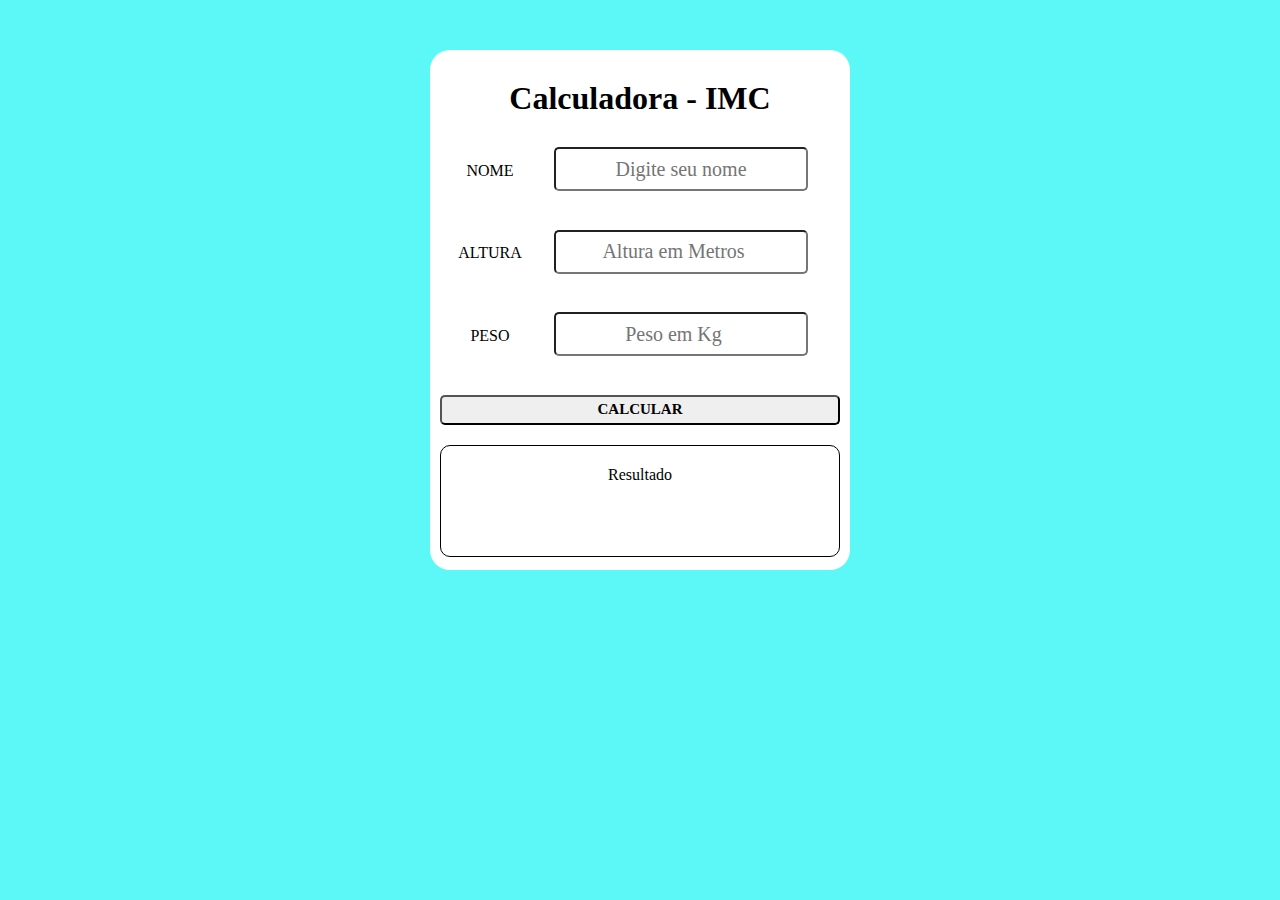
<file: index.html>
<!DOCTYPE html>
<html lang="pt-br">
<head>
    <meta charset="UTF-8">
    <meta name="viewport" content="width=device-width, initial-scale=1.0">
    <title>Calculo IMC</title>
    <link rel="stylesheet" href="style.css">
</head>
<body>
    <main>
        <h1> Calculadora - IMC</h1>
        <label for="nome">NOME</label>
        <input type="text" name="nome" id="nome" autocomplete="off" placeholder="Digite seu nome"><br>

        <label for="altura">ALTURA</label>
        <input type="number" name="altura" id="altura" autocomplete="off" placeholder="Altura em Metros"><br>

        <label for="peso">PESO</label>
        <input type="number" name="peso" id="peso" autocomplete="off" placeholder="Peso em Kg"><br>

        <input type="button" value="CALCULAR" id="btn" onclick="imc()">

        <div id="res">
            Resultado
        </div>
    </main>
   <script>
        function imc(){
        var nome = document.getElementById('nome').value
        var peso = document.getElementById('peso')
        var altura = document.getElementById('altura')
        var res = document.getElementById('res')
        var tot = ''
        var imc = Number(peso.value) / (Number(altura.value) * Number(altura.value))

        }
        if(imc <= 18.5){
            tot = 'Abaixo do Peso'
        } else if (imc >= 18.5 && imc <=24.9){
            tot = 'Peso Ideal (Parabéns)'
        } else if (imc >= 25 && imc <= 29.9){
            tot = 'Levemente Acima do Peso'
        } else if (imc >= 30 && imc <= 34.9){
            tot = 'Obesidade Grau 1'
        } else if (imc >= 35 && imc <= 39.9){
            tot = 'Obesidade grau 2(Servera)'
        } 
        else{
            tot = 'Obesidade grau 3(mórbida)'
        }
        res.innerHTML = `<strong>${nome}</strong> seu IMC é ${imc.toFixed(2)}, e você está <strong>${tot}</strong>`
    
   </script>
</body>
</html>
</file>
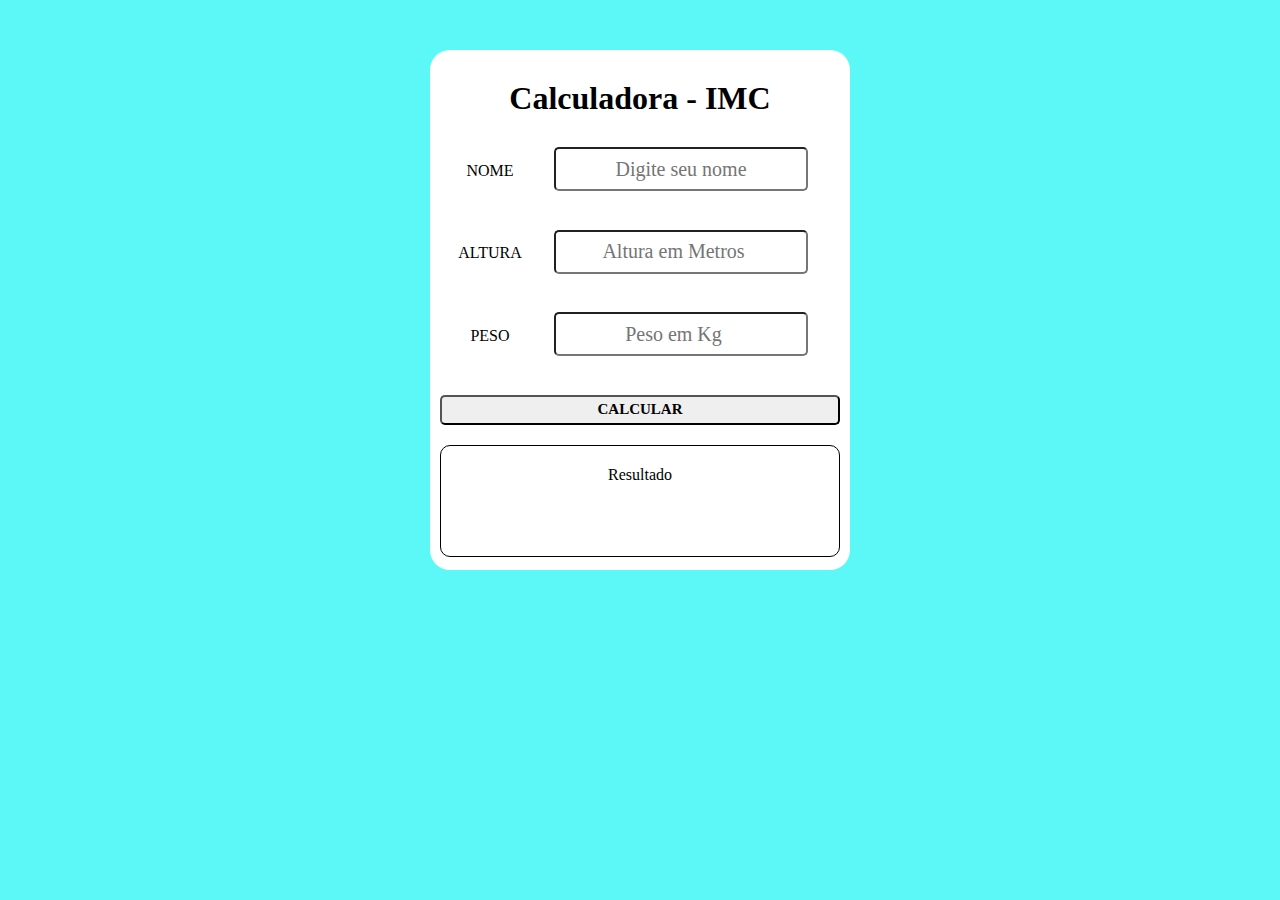
<file: ex001.html>
<!DOCTYPE html>
<html lang="pt-br">
<head>
    <meta charset="UTF-8">
    <meta name="viewport" content="width=device-width, initial-scale=1.0">
    <title>Calculo IMC</title>
    <link rel="stylesheet" href="style.css">
</head>
<body>
    <main>
        <h1> Calculadora - IMC</h1>
        <label for="nome">NOME</label>
        <input type="text" name="nome" id="nome" autocomplete="off" placeholder="Digite seu nome"><br>

        <label for="altura">ALTURA</label>
        <input type="number" name="altura" id="altura" autocomplete="off" placeholder="Altura em Metros"><br>

        <label for="peso">PESO</label>
        <input type="number" name="peso" id="peso" autocomplete="off" placeholder="Peso em Kg"><br>

        <input type="button" value="CALCULAR" id="btn" onclick="imc()">

        <div id="res">
            Resultado
        </div>
    </main>
   <script>
        function imc(){
        var nome = document.getElementById('nome').value
        var peso = document.getElementById('peso')
        var altura = document.getElementById('altura')
        var res = document.getElementById('res')
        var tot = ''
        var imc = Number(peso.value) / (Number(altura.value) * Number(altura.value))

        }
        if(imc <= 18.5){
            tot = 'Abaixo do Peso'
        } else if (imc >= 18.5 && imc <=24.9){
            tot = 'Peso Ideal (Parabéns)'
        } else if (imc >= 25 && imc <= 29.9){
            tot = 'Levemente Acima do Peso'
        } else if (imc >= 30 && imc <= 34.9){
            tot = 'Obesidade Grau 1'
        } else if (imc >= 35 && imc <= 39.9){
            tot = 'Obesidade grau 2(Servera)'
        } 
        else{
            tot = 'Obesidade grau 3(mórbida)'
        }
        res.innerHTML = `<strong>${nome}</strong> seu IMC é ${imc.toFixed(2)}, e você está <strong>${tot}</strong>`
    }

   </script>
</body>
</html>
</file>
<file: style.css>
@charset "UTF-8";

*{
    margin: 0px;
    padding: 0px;
    font-family: Georgia, 'Times New Roman', Times, serif
}

body{
    background-color: rgb(92, 248, 248);
}

main > h1{
    text-align: center;
    margin: 20px 0px 30px 0px;
}

main{
    background-color: white;
    margin: auto;
    margin-top: 50px;
    width: 400px;
    height: 500px;
    border-radius: 20px;
    padding: 10px;  
}

label{
    width: 100px;
    text-align: center;
    display: inline-block;
    margin-bottom: 50px;
}

input{
    border-radius: 5px;
    width: 250px;
    height: 40px;
    margin-left: 10px;
    text-align: center;
    font-size: 20px;
}

input#btn{
    margin: auto;
    margin-bottom: 20px;
    display: block;
    height: 30px;
    width: 100%;
    font-weight: bold;
    cursor: pointer;
    font-size: 15px;
}

div#res{
    text-align: center;
    padding-left: 10px;
    padding-right: 10px;
    border: 1px solid black;
    border-radius: 10px;
    height: 90px;
    padding-top: 5%;
}
</file>
